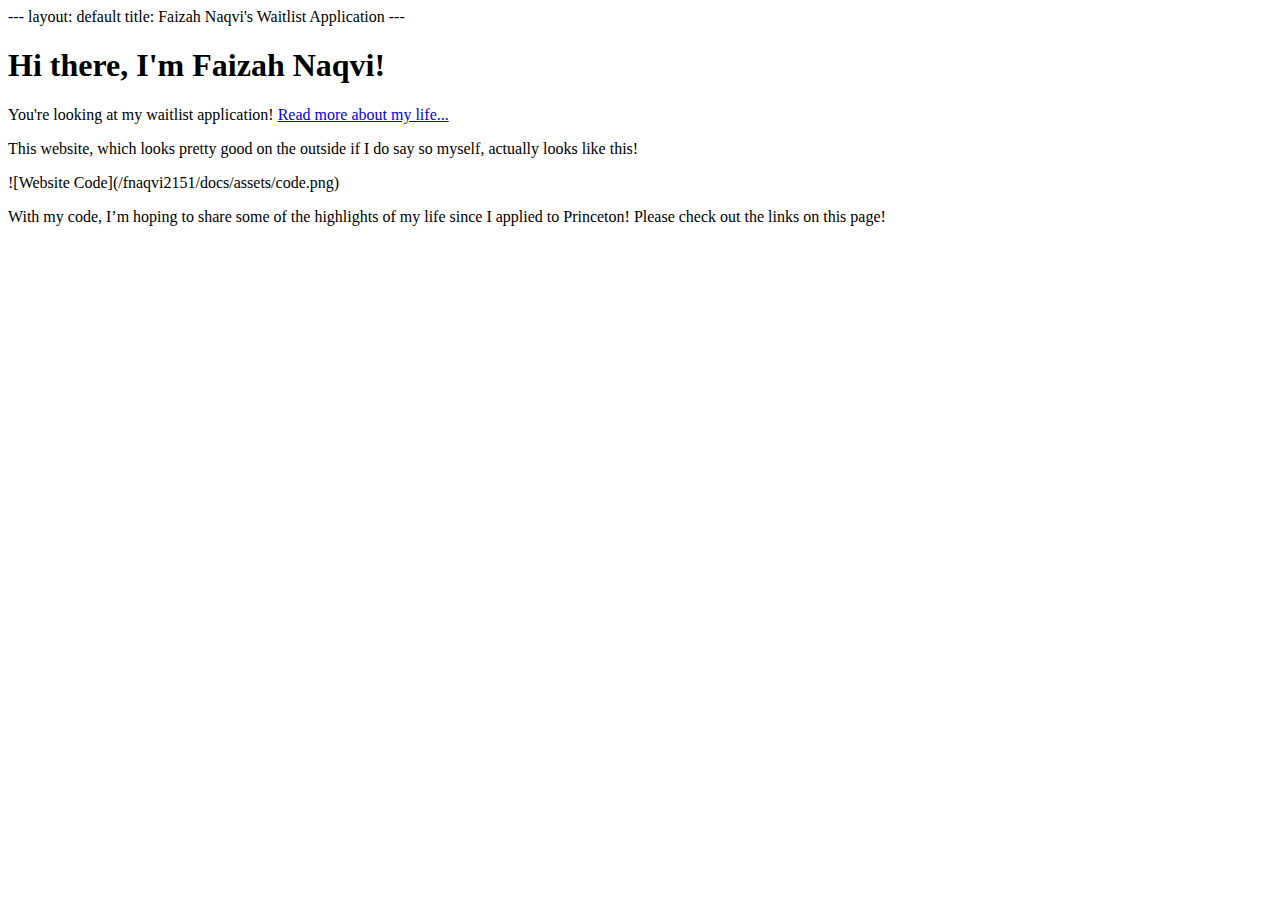
<file: index.html>
---
layout: default
title: Faizah Naqvi's Waitlist Application
---
<body>
	<h1>Hi there, I'm Faizah Naqvi!</h1>
	<p>You're looking at my waitlist application! <a href="/about">Read more about my life...</a></p>
	<p>This website, which looks pretty good on the outside if I do say so myself, actually looks like this!<p>
	![Website Code](/fnaqvi2151/docs/assets/code.png)
	<p>With my code, I’m hoping to share some of the highlights of my life since I applied to Princeton! Please check out the links on this page!<p>
<body>
</file>
